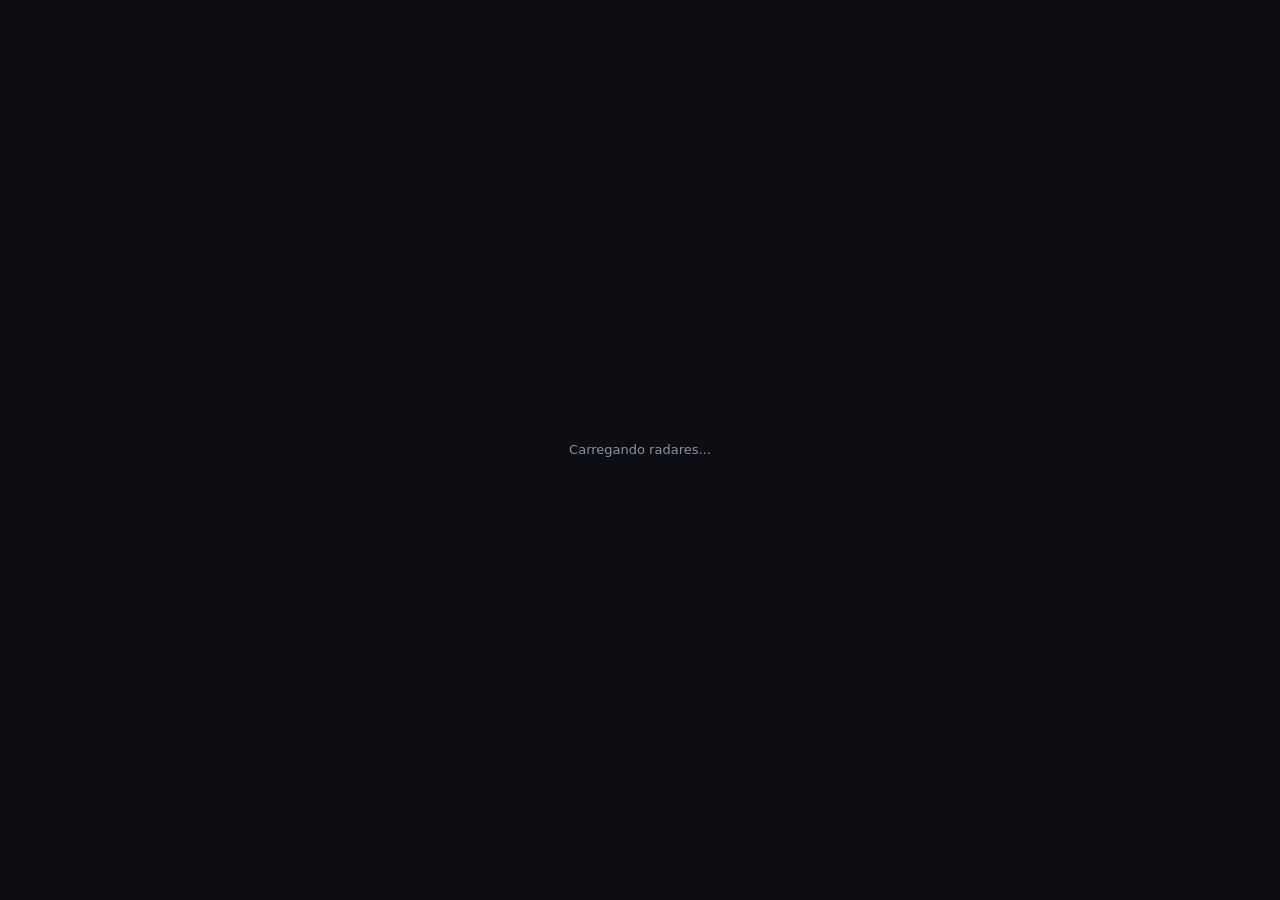
<file: m_radarmulta/html/index.html>
<!doctype html>
<html lang="pt-BR">
<head>
<meta charset="UTF-8">
<meta name="viewport" content="width=device-width, initial-scale=1.0">
<title>Radares</title>
<style>
:root {
    --accent: #3b82f6;
    --bg: #0c0e13;
    --card: rgba(255, 255, 255, 0.025);
    --card-hover: rgba(255, 255, 255, 0.05);
    --border: rgba(255, 255, 255, 0.07);
    --text: #e7e9ee;
    --muted: #8a92a3;
    --danger: #ef4444;
    --ok: #22c55e;
    --warn: #f59e0b;
    --radius: 10px;
}
* { box-sizing: border-box; }
html, body { margin: 0; height: 100%; }
body {
    background: var(--bg);
    color: var(--text);
    font: 13px/1.45 Inter, 'Segoe UI', system-ui, sans-serif;
    overflow: hidden;
    user-select: none;
}
button, input, select { font: inherit; color: inherit; }
::-webkit-scrollbar { width: 6px; height: 6px; }
::-webkit-scrollbar-thumb { background: rgba(255,255,255,.12); border-radius: 6px; }

.app { display: flex; flex-direction: column; height: 100%; }
header {
    display: flex; align-items: center; gap: 12px;
    padding: 18px 20px; border-bottom: 1px solid var(--border);
}
header h1 { font-size: 16px; margin: 0; font-weight: 600; display: flex; align-items: center; gap: 10px; }
header h1 svg { color: var(--accent); }
.badge {
    font-size: 10px; font-weight: 700; letter-spacing: .04em; text-transform: uppercase;
    color: var(--accent); background: color-mix(in srgb, var(--accent) 14%, transparent);
    padding: 3px 8px; border-radius: 6px;
}
.spacer { flex: 1; }
.tabs { display: flex; gap: 4px; padding: 0 20px; border-bottom: 1px solid var(--border); }
.tab {
    background: none; border: 0; padding: 11px 12px; cursor: pointer; color: var(--muted);
    border-bottom: 2px solid transparent; margin-bottom: -1px; font-weight: 500;
}
.tab:hover { color: var(--text); }
.tab.on { color: var(--text); border-bottom-color: var(--accent); }

.btn {
    display: inline-flex; align-items: center; justify-content: center; gap: 6px;
    background: var(--card); border: 1px solid var(--border); border-radius: 8px;
    padding: 7px 12px; cursor: pointer; white-space: nowrap; transition: background .12s, border-color .12s;
}
.btn:hover { background: var(--card-hover); }
.btn:disabled { opacity: .45; cursor: default; }
.btn.primary { background: var(--accent); border-color: transparent; color: #fff; }
.btn.primary:hover { filter: brightness(1.1); }
.btn.danger { color: #fca5a5; border-color: rgba(239,68,68,.35); background: rgba(239,68,68,.08); }
.btn.danger:hover { background: rgba(239,68,68,.16); }
.btn.sm { padding: 5px 9px; font-size: 12px; }
.btn.on { border-color: var(--accent); color: var(--accent); }

input[type=text], input[type=number], select {
    background: rgba(0,0,0,.25); border: 1px solid var(--border); border-radius: 8px;
    padding: 7px 10px; outline: none; width: 100%; min-width: 0;
}
input:focus, select:focus { border-color: var(--accent); }
input:disabled, select:disabled { opacity: .4; cursor: not-allowed; }
select option { background: #151821; }
.search { position: relative; width: 260px; }
.search input { padding-left: 32px; }
.search svg { position: absolute; left: 10px; top: 50%; transform: translateY(-50%); color: var(--muted); }

main { flex: 1; min-height: 0; display: flex; }
.lista {
    width: 320px; flex-shrink: 0; border-right: 1px solid var(--border);
    overflow-y: auto; padding: 14px;
}
.detalhe { flex: 1; overflow-y: auto; padding: 18px 22px 40px; }

.item {
    display: flex; align-items: center; gap: 10px; padding: 10px 12px; border-radius: var(--radius);
    border: 1px solid transparent; cursor: pointer; margin-bottom: 4px;
}
.item:hover { background: var(--card-hover); }
.item.on { background: color-mix(in srgb, var(--accent) 10%, transparent); border-color: color-mix(in srgb, var(--accent) 35%, transparent); }
.dot { width: 10px; height: 10px; border-radius: 50%; flex-shrink: 0; box-shadow: 0 0 0 3px rgba(255,255,255,.04); }
.item .nome { font-weight: 600; }
.item .sub { color: var(--muted); font-size: 12px; white-space: nowrap; overflow: hidden; text-overflow: ellipsis; }
.item .txt { min-width: 0; flex: 1; }
.grupo-titulo { color: var(--muted); font-size: 12px; margin: 16px 4px 8px; }

.card { background: var(--card); border: 1px solid var(--border); border-radius: var(--radius); margin-bottom: 14px; }
.card h3 { margin: 0; font-size: 13px; font-weight: 600; padding: 12px 14px; border-bottom: 1px solid var(--border); display: flex; align-items: center; gap: 8px; }
.card h3 small { color: var(--muted); font-weight: 400; margin-left: auto; }
.card .corpo { padding: 14px; }
.linha { display: flex; gap: 10px; align-items: flex-end; flex-wrap: wrap; }
.linha + .linha, .dica + .linha { margin-top: 14px; }
.campo { display: flex; flex-direction: column; gap: 5px; flex: 1; min-width: 120px; }
.campo label { color: var(--muted); font-size: 12px; }
.dica { color: var(--muted); font-size: 12px; margin-top: 6px; }
.cols { display: grid; grid-template-columns: repeat(auto-fit, minmax(330px, 1fr)); gap: 14px; }
.cols .card { margin-bottom: 0; }

.topo { display: flex; align-items: flex-start; gap: 14px; margin-bottom: 16px; }
.topo h2 { margin: 0; font-size: 20px; }
.topo .ids { color: var(--muted); font-size: 12px; margin-top: 2px; }
.chips { display: flex; gap: 6px; flex-wrap: wrap; margin-top: 8px; }
.chip { font-size: 11.5px; padding: 3px 9px; border-radius: 999px; border: 1px solid var(--border); background: var(--card); display: inline-flex; gap: 6px; align-items: center; }
.chip.red { color: #fca5a5; border-color: rgba(239,68,68,.35); background: rgba(239,68,68,.08); }
.chip.green { color: #86efac; border-color: rgba(34,197,94,.3); background: rgba(34,197,94,.07); }
.chip.blue { color: #93c5fd; border-color: rgba(59,130,246,.3); background: rgba(59,130,246,.07); }
.chip.yellow { color: #fcd34d; border-color: rgba(245,158,11,.3); background: rgba(245,158,11,.07); }

.stats { display: grid; grid-template-columns: repeat(4, 1fr); gap: 10px; margin-bottom: 14px; }
.stat { background: var(--card); border: 1px solid var(--border); border-radius: var(--radius); padding: 12px 14px; }
.stat .k { color: var(--muted); font-size: 11.5px; }
.stat .v { font-size: 16px; font-weight: 600; margin-top: 4px; white-space: nowrap; overflow: hidden; text-overflow: ellipsis; }

.barra { height: 6px; background: rgba(255,255,255,.06); border-radius: 6px; overflow: hidden; margin-top: 8px; }
.barra > div { height: 100%; background: var(--danger); transition: width .3s; }

.tabela { width: 100%; border-collapse: collapse; }
.tabela td { padding: 8px 6px; border-top: 1px solid var(--border); vertical-align: middle; }
.tabela tr:first-child td { border-top: 0; }
.tabela .acoes { text-align: right; white-space: nowrap; }
.vazio { color: var(--muted); text-align: center; padding: 18px; }
.mono { font-family: ui-monospace, Consolas, monospace; font-size: 12px; color: var(--muted); }

.toggle { position: relative; width: 36px; height: 20px; flex-shrink: 0; cursor: pointer; }
.toggle input { opacity: 0; width: 0; height: 0; }
.toggle span { position: absolute; inset: 0; background: rgba(255,255,255,.12); border-radius: 20px; transition: .15s; }
.toggle span::after { content: ''; position: absolute; width: 14px; height: 14px; left: 3px; top: 3px; background: #fff; border-radius: 50%; transition: .15s; }
.toggle input:checked + span { background: var(--accent); }
.toggle input:checked + span::after { transform: translateX(16px); }

.gang { display: flex; align-items: center; gap: 12px; padding: 11px 14px; border-top: 1px solid var(--border); }
.gang:first-child { border-top: 0; }
.gang .txt { flex: 1; min-width: 0; }
.gang .txt b { font-weight: 600; }
.gang .txt div { color: var(--muted); font-size: 12px; }
.gang select { width: 170px; }

.toasts { position: fixed; right: 16px; bottom: 16px; display: flex; flex-direction: column; gap: 8px; z-index: 50; }
.toast {
    background: #161a23; border: 1px solid var(--border); border-left: 3px solid var(--accent);
    padding: 10px 14px; border-radius: 8px; max-width: 380px; box-shadow: 0 10px 30px rgba(0,0,0,.4);
    animation: entra .18s ease-out;
}
.toast.erro { border-left-color: var(--danger); }
.toast.ok { border-left-color: var(--ok); }
@keyframes entra { from { opacity: 0; transform: translateY(6px); } }

.modal-fundo { position: fixed; inset: 0; background: rgba(0,0,0,.55); display: flex; align-items: center; justify-content: center; z-index: 40; }
.modal { background: #12151c; border: 1px solid var(--border); border-radius: 12px; width: 420px; max-width: calc(100% - 32px); box-shadow: 0 20px 60px rgba(0,0,0,.5); }
.modal h4 { margin: 0; padding: 16px 18px 6px; font-size: 15px; }
.modal p { margin: 0; padding: 0 18px; color: var(--muted); }
.modal .corpo { padding: 14px 18px; display: flex; flex-direction: column; gap: 12px; }
.modal .pe { display: flex; justify-content: flex-end; gap: 8px; padding: 0 18px 16px; }

.carregando { display: flex; align-items: center; justify-content: center; height: 100%; color: var(--muted); }
.faccoes-wrap { flex: 1; overflow-y: auto; padding: 18px 22px 40px; }
.faccoes-wrap .card { max-width: 900px; }
</style>
</head>
<body>
<div class="app" id="app"><div class="carregando">Carregando radares...</div></div>
<div class="toasts" id="toasts"></div>
<div id="modal"></div>

<script>
// ---------------------------------------------------------------------------
// Comunicação com o mri_Qadmin (iframe) e com o próprio script (NUI callbacks)
// ---------------------------------------------------------------------------
const RES = (location.hostname.match(/^cfx-nui-(.+)$/) || [])[1]
    || (typeof GetParentResourceName === 'function' ? GetParentResourceName() : 'm_radarmulta');
const EMBUTIDO = window.self !== window.top;

function paraPainel(msg) { if (EMBUTIDO) window.parent.postMessage(msg, '*'); }

async function nui(nome, dados) {
    if (window.__mock) return window.__mock(nome, dados);
    const r = await fetch(`https://${RES}/${nome}`, {
        method: 'POST',
        headers: { 'Content-Type': 'application/json; charset=UTF-8' },
        body: JSON.stringify(dados || {}),
    });
    return r.json();
}

// ---------------------------------------------------------------------------
// Estado
// ---------------------------------------------------------------------------
let D = null;
let selecionado = null;
let busca = '';
let aba = 'radares';
let isentosEditando = null;   // Set com os jobs marcados (enquanto não salva)
let soEmServicoEditando = null;

const arr = (x) => Array.isArray(x) ? x : Object.values(x || {});
const esc = (s) => String(s ?? '').replace(/[&<>"']/g, c => ({ '&': '&amp;', '<': '&lt;', '>': '&gt;', '"': '&quot;', "'": '&#39;' }[c]));
const dinheiro = (n) => 'R$ ' + Number(n || 0).toLocaleString('pt-BR');
const num = (n) => Number(n || 0).toLocaleString('pt-BR');

async function carregar() {
    const d = await nui('plugin:lista');
    if (!d) {
        document.getElementById('app').innerHTML = '<div class="carregando">Você não tem permissão para gerenciar radares.</div>';
        return;
    }
    D = d;
    D.radares = arr(D.radares);
    D.faixas = arr(D.faixas);
    D.empregos = arr(D.empregos);
    if (!selecionado || !D.radares.find(r => r.id === selecionado)) selecionado = D.radares[0]?.id || null;
    render();
}

// ---------------------------------------------------------------------------
// Avisos e modais
// ---------------------------------------------------------------------------
function aviso(msg, tipo) {
    if (!msg) return;
    const el = document.createElement('div');
    el.className = 'toast ' + (tipo || '');
    el.textContent = msg;
    document.getElementById('toasts').appendChild(el);
    setTimeout(() => el.remove(), 5000);
}

let modalAberto = false;
function modal({ titulo, texto, campos, botao, perigo }) {
    return new Promise(resolve => {
        modalAberto = true;
        const el = document.getElementById('modal');
        el.innerHTML = `
            <div class="modal-fundo">
                <div class="modal">
                    <h4>${esc(titulo)}</h4>
                    ${texto ? `<p>${texto}</p>` : ''}
                    <div class="corpo">${campos || ''}</div>
                    <div class="pe">
                        <button class="btn" data-r="nao">Voltar</button>
                        <button class="btn ${perigo ? 'danger' : 'primary'}" data-r="sim">${esc(botao || 'Confirmar')}</button>
                    </div>
                </div>
            </div>`;
        const fechar = (v) => { modalAberto = false; el.innerHTML = ''; resolve(v); };
        el.querySelector('[data-r=nao]').onclick = () => fechar(null);
        el.querySelector('[data-r=sim]').onclick = () => {
            const vals = {};
            el.querySelectorAll('[name]').forEach(i => vals[i.name] = i.type === 'checkbox' ? i.checked : i.value);
            fechar(vals);
        };
        el.querySelector('.modal-fundo').onclick = (e) => { if (e.target.classList.contains('modal-fundo')) fechar(null); };
        const primeiro = el.querySelector('input, select');
        if (primeiro) primeiro.focus();
    });
}

async function acao(nome, id, dados) {
    const r = await nui('plugin:acao', { nome, id, dados });
    aviso(r && r.msg, r && r.ok ? 'ok' : 'erro');
    await carregar();
    return r;
}

async function mundo(tipo, dados) {
    const r = await nui('plugin:mundo', { tipo, dados });
    if (r && r.msg) aviso(r.msg, r.ok ? 'ok' : 'erro');
    return r;
}

// ---------------------------------------------------------------------------
// Render
// ---------------------------------------------------------------------------
const ICONE = `<svg width="20" height="20" viewBox="0 0 24 24" fill="none" stroke="currentColor" stroke-width="2" stroke-linecap="round" stroke-linejoin="round"><path d="M14.5 4h-5L7 7H4a2 2 0 0 0-2 2v9a2 2 0 0 0 2 2h16a2 2 0 0 0 2-2V9a2 2 0 0 0-2-2h-3l-2.5-3z"/><circle cx="12" cy="13" r="3"/></svg>`;
const LUPA = `<svg width="14" height="14" viewBox="0 0 24 24" fill="none" stroke="currentColor" stroke-width="2"><circle cx="11" cy="11" r="8"/><path d="m21 21-4.3-4.3"/></svg>`;

function sentidoTexto(r) {
    return r.heading == null ? 'Dois sentidos' : `Só um sentido (${Math.round(r.heading)}°)`;
}

function renderLista() {
    const el = document.querySelector('.lista');
    if (!el) return;
    const q = busca.trim().toLowerCase();
    const lista = D.radares.filter(r => !q || r.nome.toLowerCase().includes(q) || String(r.id) === q);
    el.innerHTML = lista.length ? lista.map(r => `
        <div class="item ${r.id === selecionado ? 'on' : ''}" data-id="${r.id}">
            <span class="dot" style="background:${r.ativo ? 'var(--danger)' : '#666'}"></span>
            <div class="txt">
                <div class="nome">${esc(r.nome)}</div>
                <div class="sub">${r.limite} km/h · ${r.forma === 'poligono' ? 'área desenhada' : 'círculo ' + Math.round(r.raio) + 'm'}${r.ativo ? '' : ' · desligado'}</div>
            </div>
        </div>`).join('')
        : `<div class="vazio">${D.radares.length ? 'Nenhum radar com esse nome.' : 'Nenhum radar ainda.<br>Vá até o local e clique em <b>+ Criar radar aqui</b>.'}</div>`;
    el.querySelectorAll('.item').forEach(i => i.onclick = () => { selecionado = Number(i.dataset.id); render(); });
}

function renderDetalhe() {
    const r = D.radares.find(x => x.id === selecionado);
    if (!r) return `<div class="vazio" style="margin-top:60px">Selecione ou crie um radar.</div>`;
    const multaA = r.limite + Number(D.tolerancia || 0) + 1;
    return `
        <div class="topo">
            <div style="flex:1;min-width:0">
                <h2>${esc(r.nome)}</h2>
                <div class="ids">Radar nº ${r.id} · centro ${r.centro.x}, ${r.centro.y}, ${r.centro.z}</div>
                <div class="chips">
                    <span class="chip ${r.ativo ? 'green' : 'red'}">${r.ativo ? 'Ligado' : 'Desligado'}</span>
                    <span class="chip blue">${r.forma === 'poligono' ? `Área desenhada · ${r.cantos} cantos` : `Círculo · ${Math.round(r.raio)}m de raio`}</span>
                    <span class="chip">${num(r.tamanho)} m²</span>
                    <span class="chip yellow">${sentidoTexto(r)}</span>
                </div>
            </div>
            <button class="btn" id="bIr">Ir até o radar</button>
        </div>

        <div class="cols">
            <div class="card">
                <h3>Radar</h3>
                <div class="corpo">
                    <div class="linha">
                        <div class="campo" style="flex:2"><label>Nome (aparece na multa)</label><input type="text" id="fNome" maxlength="60" value="${esc(r.nome)}"></div>
                        <div class="campo"><label>Limite (km/h)</label><input type="number" id="fLimite" min="10" max="400" value="${r.limite}"></div>
                    </div>
                    <div class="dica">Com a tolerância de ${D.tolerancia} km/h, multa a partir de <b>${multaA} km/h</b>.</div>
                    <div class="linha">
                        <label style="display:flex;align-items:center;gap:10px;flex:1;cursor:pointer">
                            <span class="toggle"><input type="checkbox" id="fAtivo" ${r.ativo ? 'checked' : ''}><span></span></span>
                            Radar ligado
                        </label>
                        <button class="btn primary" id="bSalvar">Salvar</button>
                    </div>
                </div>
            </div>

            <div class="card">
                <h3>Área <small>${r.forma === 'poligono' ? 'desenhada' : 'círculo'}</small></h3>
                <div class="corpo">
                    ${r.forma === 'poligono' ? `
                        <div class="dica" style="margin-top:0">O radar mede quem passa dentro da área desenhada (${r.cantos} cantos).</div>
                        <div class="linha">
                            <button class="btn primary" id="bDesenhar">Redesenhar a área</button>
                            <button class="btn" id="bCirculo">Voltar a ser círculo</button>
                        </div>` : `
                        <div class="linha">
                            <div class="campo"><label>Raio (m)</label><input type="number" id="fRaio" min="3" max="300" value="${Math.round(r.raio)}"></div>
                            <button class="btn" id="bRaio">Salvar raio</button>
                        </div>
                        <div class="linha">
                            <button class="btn primary" id="bDesenhar">Desenhar a área</button>
                            <button class="btn" id="bMover">Mover o centro pra onde estou</button>
                        </div>
                        <div class="dica">Desenhar a área: o painel fecha e você marca os cantos no jogo, igual aos territórios.</div>`}
                </div>
            </div>

            <div class="card">
                <h3>Sentido</h3>
                <div class="corpo">
                    <div class="dica" style="margin-top:0">${r.heading == null
                        ? 'Multa quem passa nos <b>dois sentidos</b> da pista.'
                        : `Só multa quem vai na direção <b>${Math.round(r.heading)}°</b> (folga de ${r.margem}° pra cada lado). A seta amarela mostra o sentido quando as áreas estão visíveis.`}</div>
                    <div class="linha">
                        <button class="btn" id="bSentido">Usar a direção pra onde estou virado</button>
                        ${r.heading != null ? `<button class="btn" id="bDoisSentidos">Multar nos dois sentidos</button>` : ''}
                    </div>
                    <div class="dica">Fique no meio da pista, de frente pro sentido que deve ser multado (dentro do carro funciona também), e clique no botão.</div>
                </div>
            </div>

            <div class="card">
                <h3>Excluir</h3>
                <div class="corpo">
                    <div class="dica" style="margin-top:0">Apaga o radar do banco. Multas que já foram aplicadas continuam no app Multas dos jogadores.</div>
                    <div class="linha"><button class="btn danger" id="bExcluir">Excluir radar</button></div>
                </div>
            </div>
        </div>

        <div class="card" style="margin-top:14px">
            <h3>Valores das multas <small>config.lua</small></h3>
            <div class="corpo">
                <table class="tabela">
                    ${D.faixas.map((f, i) => `<tr><td><b>${esc(f.nome)}</b></td><td>${f.ate != null ? `até ${f.ate}% acima do limite` : `mais de ${D.faixas[i - 1]?.ate ?? 0}% acima do limite`}</td><td class="acoes">${dinheiro(f.valor)}</td></tr>`).join('')}
                </table>
                <div class="dica">O dinheiro das multas vai para a conta <b>${esc(D.contaDestino)}</b> no ps-banking. Valores, tolerância e isenções ficam no config.lua.</div>
            </div>
        </div>`;
}

function render() {
    const app = document.getElementById('app');
    const rolagem = {};
    ['.lista', '.detalhe', '.faccoes-wrap'].forEach(s => { const el = app.querySelector(s); if (el) rolagem[s] = el.scrollTop; });
    const foco = document.activeElement && document.activeElement.id;
    app.innerHTML = `
        <header>
            <h1>${ICONE} Radares <span class="badge">${D.radares.length} radar${D.radares.length === 1 ? '' : 'es'}</span></h1>
            <div class="spacer"></div>
            ${aba === 'radares' ? `
            <div class="search">${LUPA}<input type="text" id="busca" placeholder="Buscar radar..." value="${esc(busca)}"></div>
            <button class="btn ${D.mostrarAreas ? 'on' : ''}" id="bAreas">${D.mostrarAreas ? 'Esconder áreas' : 'Mostrar áreas'}</button>
            <button class="btn primary" id="bCriar">+ Criar radar aqui</button>` : ''}
        </header>
        <div class="tabs">
            <button class="tab ${aba === 'radares' ? 'on' : ''}" data-aba="radares">Radares</button>
            <button class="tab ${aba === 'isencoes' ? 'on' : ''}" data-aba="isencoes">Isenções</button>
        </div>
        <main>${aba === 'radares' ? `
            <div class="lista"></div>
            <div class="detalhe">${renderDetalhe()}</div>` : `<div class="faccoes-wrap">${renderIsencoes()}</div>`}
        </main>`;

    app.querySelectorAll('[data-aba]').forEach(b => b.onclick = () => { aba = b.dataset.aba; isentosEditando = null; soEmServicoEditando = null; render(); });
    if (aba === 'radares') {
        renderLista();
        app.querySelector('#bAreas').onclick = async () => { const r = await mundo('areas'); if (r) { D.mostrarAreas = r.mostrarAreas; render(); } };
        app.querySelector('#bCriar').onclick = criarRadar;
        const b = app.querySelector('#busca');
        b.oninput = () => { busca = b.value; renderLista(); };
        ligarDetalhe();
    } else {
        ligarIsencoes();
    }

    Object.entries(rolagem).forEach(([s, y]) => { const el = app.querySelector(s); if (el) el.scrollTop = y; });
    if (foco) { const el = document.getElementById(foco); if (el) { el.focus(); if (el.setSelectionRange && el.type === 'text') el.setSelectionRange(el.value.length, el.value.length); } }
}

function ligarDetalhe() {
    const r = D.radares.find(x => x.id === selecionado);
    if (!r) return;
    const on = (id, fn) => { const el = document.getElementById(id); if (el) el.onclick = fn; };

    on('bIr', () => mundo('irPara', { coords: r.centro }));
    on('bSalvar', () => acao('editar', r.id, {
        nome: document.getElementById('fNome').value,
        limite: Number(document.getElementById('fLimite').value),
        ativo: document.getElementById('fAtivo').checked,
    }));
    on('bRaio', () => acao('editar', r.id, { raio: Number(document.getElementById('fRaio').value) }));
    on('bDesenhar', () => mundo('desenhar', { id: r.id }));
    on('bMover', async () => {
        if (await modal({ titulo: 'Mover o centro?', texto: 'O centro do círculo vai para onde o seu personagem está agora.', botao: 'Mover' })) acao('moverAqui', r.id);
    });
    on('bCirculo', async () => {
        if (await modal({ titulo: 'Voltar a ser círculo?', texto: 'O desenho da área é apagado e vira um círculo do mesmo tamanho, no meio da área.', botao: 'Usar círculo', perigo: true })) acao('circulo', r.id);
    });
    on('bSentido', async () => { await mundo('sentidoAtual', { id: r.id }); await carregar(); });
    on('bDoisSentidos', () => acao('sentido', r.id, { heading: false }));
    on('bExcluir', async () => {
        if (await modal({ titulo: 'Excluir radar?', texto: `O radar <b>${esc(r.nome)}</b> será apagado do banco. Isso não dá pra desfazer.`, botao: 'Excluir', perigo: true })) acao('excluir', r.id);
    });
}

// ---------------------------------------------------------------------------
// Aba Isenções: empregos que não levam multa
// ---------------------------------------------------------------------------
const TIPO = { leo: 'Polícia', ems: 'Saúde', mechanic: 'Mecânica' };

function marcados() {
    if (!isentosEditando) isentosEditando = new Set(D.empregos.filter(e => e.isento).map(e => e.nome));
    if (soEmServicoEditando === null) soEmServicoEditando = !!D.soEmServico;
    return isentosEditando;
}

function alterado() {
    const orig = new Set(D.empregos.filter(e => e.isento).map(e => e.nome));
    const atual = marcados();
    if (soEmServicoEditando !== !!D.soEmServico) return true;
    if (orig.size !== atual.size) return true;
    for (const n of orig) if (!atual.has(n)) return true;
    return false;
}

function renderIsencoes() {
    const sel = marcados();
    const lista = D.empregos.map(e => `
        <div class="gang">
            <div class="txt">
                <b>${esc(e.label)}</b>
                <div>${esc(e.nome)}${e.tipo && TIPO[e.tipo] ? ' · ' + TIPO[e.tipo] : ''}${e.sumiu ? ' · <span style="color:var(--warn)">não existe mais no qbx_core</span>' : ''}</div>
            </div>
            <label class="toggle"><input type="checkbox" data-job="${esc(e.nome)}" ${sel.has(e.nome) ? 'checked' : ''}><span></span></label>
        </div>`).join('');
    return `
        <div class="card">
            <h3>Quem não leva multa <small>${sel.size} emprego${sel.size === 1 ? '' : 's'} marcado${sel.size === 1 ? '' : 's'}</small></h3>
            <div class="corpo">
                <label style="display:flex;align-items:center;gap:10px;cursor:pointer">
                    <span class="toggle"><input type="checkbox" id="fServico" ${soEmServicoEditando ? 'checked' : ''}><span></span></span>
                    Só fica livre da multa se estiver <b>em serviço</b>
                </label>
                <div class="dica">${soEmServicoEditando
                    ? 'Fora de serviço, quem tem um desses empregos leva multa como qualquer um.'
                    : 'Quem tem um desses empregos nunca leva multa, mesmo fora de serviço.'}
                    ${D.isentarEmergencia ? ' Viaturas de emergência (carros da classe emergência) também não levam multa, não importa quem dirige.' : ''}</div>
                <div class="linha">
                    <button class="btn primary" id="bSalvarIsencoes" ${alterado() ? '' : 'disabled'}>Salvar isenções</button>
                    ${alterado() ? '<span class="dica" style="margin:0;color:var(--warn)">Alterações não salvas</span>' : ''}
                </div>
            </div>
        </div>
        <div class="card">
            <h3>Empregos <small>marque os que não levam multa</small></h3>
            <div>${lista || '<div class="vazio">Nenhum emprego encontrado no qbx_core.</div>'}</div>
        </div>`;
}

function ligarIsencoes() {
    document.querySelectorAll('[data-job]').forEach(c => c.onchange = () => {
        const s = marcados();
        if (c.checked) s.add(c.dataset.job); else s.delete(c.dataset.job);
        render();
    });
    const sv = document.getElementById('fServico');
    if (sv) sv.onchange = () => { marcados(); soEmServicoEditando = sv.checked; render(); };
    const b = document.getElementById('bSalvarIsencoes');
    if (b) b.onclick = async () => {
        const jobs = [...marcados()];
        const soEmServico = soEmServicoEditando;
        isentosEditando = null; soEmServicoEditando = null;
        await acao('isencoes', null, { jobs, soEmServico });
    };
}

async function criarRadar() {
    const v = await modal({
        titulo: 'Criar radar aqui',
        texto: 'O radar é criado onde o seu personagem está agora.',
        botao: 'Criar',
        campos: `
            <div class="campo"><label>Nome (aparece na multa)</label><input type="text" name="nome" maxlength="60" placeholder="Ex.: Av. Paulista - sentido centro"></div>
            <div class="linha" style="margin-top:0">
                <div class="campo"><label>Limite (km/h)</label><input type="number" name="limite" min="10" max="400" value="${D.limitePadrao || 100}"></div>
                <div class="campo"><label>Raio se for círculo (m)</label><input type="number" name="raio" min="3" max="300" value="${Math.round(D.raioPadrao || 20)}"></div>
            </div>
            <label style="display:flex;align-items:center;gap:10px;cursor:pointer">
                <span class="toggle"><input type="checkbox" name="desenhar" checked><span></span></span>
                Desenhar a área agora (o painel fecha e você marca os cantos no jogo)
            </label>`,
    });
    if (!v) return;
    const r = await mundo('criar', { nome: v.nome, limite: Number(v.limite), raio: Number(v.raio), desenhar: v.desenhar });
    if (r && r.ok && r.id) selecionado = r.id;
    if (r && r.ok && !v.desenhar) await carregar();
}

// ---------------------------------------------------------------------------
// Ciclo de vida do plugin
// ---------------------------------------------------------------------------
function aplicarTema(m) {
    if (m.accentColor && /^#[0-9a-f]{6}/i.test(m.accentColor)) document.documentElement.style.setProperty('--accent', m.accentColor.slice(0, 7));
    if (m.backgroundColor && /^#[0-9a-f]{6}/i.test(m.backgroundColor)) document.documentElement.style.setProperty('--bg', m.backgroundColor.slice(0, 7));
}

window.addEventListener('message', (e) => {
    const m = e.data;
    if (!m || typeof m.type !== 'string') return;
    if (m.type === 'mri-plugin/init') { aplicarTema(m); carregar(); }
    else if (m.type === 'mri-plugin/theme-changed') aplicarTema(m);
    else if (m.type === 'mri-plugin/navigate') carregar();
    else if (m.type === 'mri-plugin/visibility' && m.visible) carregar();
});

window.addEventListener('keydown', (e) => {
    if (e.key !== 'Escape') return;
    if (modalAberto) { document.querySelector('[data-r=nao]')?.click(); return; }
    paraPainel({ type: 'mri-plugin/request-close' });
});

if (EMBUTIDO) paraPainel({ type: 'mri-plugin/ready' });
else carregar();
</script>
</body>
</html>
</file>
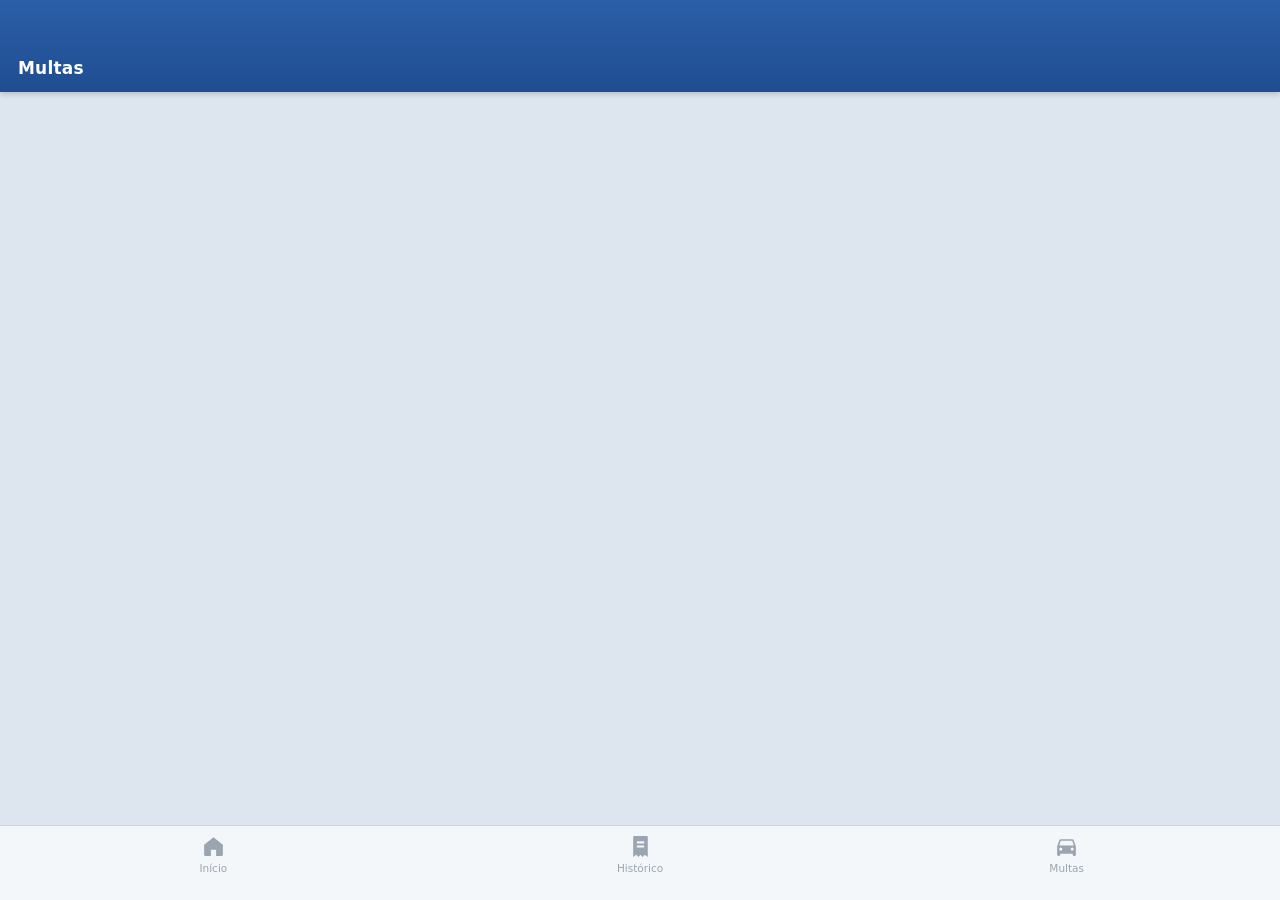
<file: m_radarmulta/html/app.html>
<!doctype html>
<html lang="pt-BR">
<head>
<meta charset="utf-8">
<meta name="viewport" content="width=device-width, initial-scale=1">
<title>Multas</title>
<script src="https://cfx-nui-sd-phone/web/build/sdphone-sdk.js"></script>
<style>
  * { box-sizing: border-box; margin: 0; padding: 0; -webkit-tap-highlight-color: transparent; }
  :root {
    --azul: #2b5fa8; --azul-esc: #1f4d91; --azul-claro: #d6e2f0; --chip: #cfe0f5; --chip-txt: #2a67b8;
    --fundo: #dde5ee; --card: #e9eff6; --borda: #c9d4e1; --linha: #d3dce7;
    --titulo: #a5501e; --txt: #33404f; --cinza: #7c8896; --verde: #2f8a4f; --vermelho: #d23b33;
  }
  html, body { height: 100%; }
  body {
    font-family: 'Poppins', 'Segoe UI', system-ui, sans-serif; background: var(--fundo); color: var(--txt);
    overflow: hidden; user-select: none; display: flex; flex-direction: column;
  }
  header {
    background: linear-gradient(180deg, var(--azul) 0%, var(--azul-esc) 100%);
    padding: 58px 18px 14px; display: flex; align-items: center; justify-content: space-between; flex-shrink: 0;
    box-shadow: 0 2px 6px rgba(0,0,0,.18);
  }
  header h1 { color: #fff; font-size: 17px; font-weight: 700; letter-spacing: .2px; }
  .olho { background: none; border: none; color: #fff; cursor: pointer; display: flex; padding: 4px; opacity: .95; }
  .olho svg { width: 24px; height: 24px; }

  main { flex: 1; overflow-y: auto; padding: 10px 12px 16px; }
  main::-webkit-scrollbar { width: 0; }
  .aba { display: none; }
  .aba.ativa { display: block; animation: entra .18s ease; }
  @keyframes entra { from { opacity: 0; transform: translateY(4px); } to { opacity: 1; transform: none; } }

  .card {
    background: var(--card); border: 1px solid var(--borda); border-radius: 10px; margin-bottom: 10px; overflow: hidden;
  }
  .card .topo { padding: 11px 14px 9px; display: flex; justify-content: space-between; align-items: flex-start; gap: 8px; }
  .card .info { min-width: 0; flex: 1; }
  .linha1 { display: flex; align-items: center; gap: 6px; font-size: 11.5px; font-weight: 600; color: var(--txt); }
  .chip { background: var(--chip); color: var(--chip-txt); font-size: 10.5px; font-weight: 600; padding: 2px 7px; border-radius: 4px; letter-spacing: .5px; }
  .chip.pol { background: #e3dcf3; color: #5b3fa6; }
  .data { font-size: 11px; color: var(--cinza); margin-top: 6px; }
  .nome-multa { font-size: 14px; font-weight: 700; color: var(--titulo); margin-top: 4px; }
  .desc { font-size: 11px; color: var(--cinza); margin-top: 3px; line-height: 1.35; }
  .grav { display: inline-block; font-size: 9.5px; font-weight: 700; text-transform: uppercase; padding: 1px 6px; border-radius: 3px; margin-right: 4px; vertical-align: 1px; }
  .grav.media { background: #fbeccc; color: #9a6a06; }
  .grav.grave { background: #fde0cc; color: #b4520f; }
  .grav.gravissima { background: #f9d3d1; color: #b52620; }
  .grav.policia { background: #e3dcf3; color: #5b3fa6; }
  .card .valor { border-top: 1px solid var(--linha); padding: 9px 14px; font-size: 13px; color: var(--txt); font-weight: 500; display: flex; justify-content: space-between; align-items: center; }
  .pago-tag { font-size: 10.5px; font-weight: 600; color: var(--verde); }

  .btn {
    background: var(--azul-claro); color: var(--azul); border: none; border-radius: 7px; font: inherit; font-size: 13px; font-weight: 600;
    padding: 9px 22px; cursor: pointer; flex-shrink: 0; transition: filter .15s, transform .1s;
  }
  .btn:hover { filter: brightness(.96); }
  .btn:active { transform: scale(.97); }
  .btn:disabled { opacity: .55; cursor: default; }
  .btn.cheio { background: var(--azul); color: #fff; width: 100%; padding: 12px; font-size: 14px; }

  /* Início */
  .resumo { background: linear-gradient(135deg, #2f67b5, #1c4a8c); color: #fff; border-radius: 12px; padding: 16px; margin-bottom: 10px; box-shadow: 0 3px 10px rgba(31,77,145,.25); }
  .resumo .rot { font-size: 11.5px; opacity: .85; }
  .resumo .big { font-size: 26px; font-weight: 700; margin-top: 2px; letter-spacing: .3px; }
  .resumo .sub { display: flex; justify-content: space-between; margin-top: 14px; font-size: 11.5px; opacity: .92; }
  .resumo .sub b { display: block; font-size: 14px; margin-top: 2px; }
  .ola { font-size: 13px; color: var(--txt); margin: 4px 2px 10px; }
  .ola b { color: var(--azul-esc); }
  .secao { font-size: 12px; font-weight: 700; color: var(--cinza); text-transform: uppercase; letter-spacing: .6px; margin: 16px 2px 8px; display: flex; justify-content: space-between; }
  .secao a { color: var(--azul); text-transform: none; letter-spacing: 0; cursor: pointer; font-weight: 600; }

  .vazio { text-align: center; padding: 48px 20px; color: var(--cinza); font-size: 13px; }
  .vazio svg { width: 54px; height: 54px; color: #9fb3c9; margin-bottom: 10px; }
  .vazio b { display: block; color: var(--txt); font-size: 14px; margin-bottom: 4px; }

  /* barra de abas */
  nav { background: #f4f7fa; border-top: 1px solid var(--borda); display: flex; padding: 8px 0 26px; flex-shrink: 0; }
  nav button { flex: 1; background: none; border: none; font: inherit; color: #9aa5b1; display: flex; flex-direction: column; align-items: center; gap: 3px; font-size: 10.5px; cursor: pointer; position: relative; }
  nav button svg { width: 25px; height: 25px; }
  nav button.ativa { color: var(--azul); font-weight: 600; }
  .badge { position: absolute; top: -4px; left: calc(50% + 6px); background: var(--vermelho); color: #fff; font-size: 9.5px; font-weight: 700; min-width: 16px; height: 16px; border-radius: 8px; display: none; align-items: center; justify-content: center; padding: 0 4px; border: 2px solid #f4f7fa; }
  .badge.on { display: flex; }

  .toast { position: fixed; left: 16px; right: 16px; bottom: 96px; padding: 11px 14px; border-radius: 10px; font-size: 12.5px; font-weight: 500; color: #fff; background: #2f3b4a; box-shadow: 0 4px 14px rgba(0,0,0,.25); opacity: 0; transform: translateY(10px); transition: .2s; pointer-events: none; z-index: 9; }
  .toast.on { opacity: 1; transform: none; }
  .toast.ok { background: var(--verde); }
  .toast.erro { background: var(--vermelho); }
  .carregando { text-align: center; padding: 60px 0; color: var(--cinza); font-size: 13px; }
</style>
</head>
<body>
<header>
  <h1 id="tituloTopo">Multas</h1>
  <button class="olho" id="olho" title="Mostrar/ocultar valores"></button>
</header>

<main>
  <section class="aba" id="aba-inicio"><div class="carregando">Carregando...</div></section>
  <section class="aba" id="aba-multas"></section>
  <section class="aba" id="aba-historico"></section>
</main>

<nav>
  <button data-aba="inicio">
    <svg viewBox="0 0 24 24" fill="currentColor"><path d="M12 3.2 3 10.4V20a1 1 0 0 0 1 1h5.5v-6h5v6H20a1 1 0 0 0 1-1v-9.6z"/></svg>
    Início
  </button>
  <button data-aba="historico">
    <svg viewBox="0 0 24 24" fill="currentColor"><path d="M6 2h12a1 1 0 0 1 1 1v19l-3-2-2 2-2-2-2 2-2-2-3 2V3a1 1 0 0 1 1-1zm2.5 5v2h7V7zm0 4v2h7v-2z"/></svg>
    Histórico
  </button>
  <button data-aba="multas">
    <span class="badge" id="badge">0</span>
    <svg viewBox="0 0 24 24" fill="currentColor"><path d="M18.9 6.01A1.5 1.5 0 0 0 17.5 5h-11c-.66 0-1.21.42-1.42 1.01L3 12v8a1 1 0 0 0 1 1h1a1 1 0 0 0 1-1v-1h12v1a1 1 0 0 0 1 1h1a1 1 0 0 0 1-1v-8zM6.5 16a1.5 1.5 0 1 1 0-3 1.5 1.5 0 0 1 0 3zm11 0a1.5 1.5 0 1 1 0-3 1.5 1.5 0 0 1 0 3zM5 11l1.5-4.5h11L19 11z"/></svg>
    Multas
  </button>
</nav>

<div class="toast" id="toast"></div>

<script>
(() => {
  const TESTE = location.protocol === 'file:';
  const $ = s => document.querySelector(s);
  const OLHO_ON = '<svg viewBox="0 0 24 24" fill="none" stroke="currentColor" stroke-width="2"><path d="M1.5 12S5.5 4.5 12 4.5 22.5 12 22.5 12 18.5 19.5 12 19.5 1.5 12 1.5 12z"/><circle cx="12" cy="12" r="3.2"/></svg>';
  const OLHO_OFF = '<svg viewBox="0 0 24 24" fill="none" stroke="currentColor" stroke-width="2"><path d="M3 3l18 18M10.6 5.1A10 10 0 0 1 12 4.5C18.5 4.5 22.5 12 22.5 12a17 17 0 0 1-3.3 4.2M6.2 6.6C3.3 8.5 1.5 12 1.5 12S5.5 19.5 12 19.5a9.6 9.6 0 0 0 4.6-1.2"/><path d="M9.9 9.9a3 3 0 0 0 4.2 4.2"/></svg>';
  const TITULOS = { inicio: 'Multas', multas: 'Multas', historico: 'Histórico' };

  let dados = null, aba = 'inicio', oculto = false, ocupado = false, timerToast;

  // ---------- teste no navegador (sem o jogo) ----------
  const mock = {
    nome: 'Magrão Silva', saldo: 48250,
    pendentes: [
      { id: 174, placa: 'TBH8W8R', gravidade: 'Gravíssima', origem: 'radar', descricao: 'Marginal Tietê - 152 km/h (lim. 90)', valor: 880, criado: 1793660000 },
      { id: 173, placa: 'TBH8W8R', gravidade: 'Grave', origem: 'radar', descricao: 'Av. Paulista - 71 km/h (lim. 50)', valor: 195, criado: 1793650000 },
      { id: 172, placa: null, gravidade: null, origem: 'policia', descricao: 'RDO #12 - Direção perigosa', valor: 5000, criado: 1793640000 },
      { id: 87, placa: '3RWAFA5', gravidade: 'Média', origem: 'radar', descricao: 'Rodovia - Grapeseed - 115 km/h (lim. 100)', valor: 130, criado: 1792700000 },
    ],
    pagas: [
      { id: 60, placa: '3RWAFA5', gravidade: 'Média', origem: 'radar', descricao: 'Rodovia - Vinewood Hills - 112 km/h (lim. 100)', valor: 130, criado: 1792000000, pagoEm: 1792100000 },
    ],
  };
  async function nui(nome, d) {
    if (TESTE) {
      await new Promise(r => setTimeout(r, 250));
      if (nome === 'estado') { mock.total = mock.pendentes.reduce((a, m) => a + m.valor, 0); return JSON.parse(JSON.stringify(mock)); }
      const pagar = nome === 'pagarTodas' ? mock.pendentes.slice() : mock.pendentes.filter(m => m.id === d.id);
      const total = pagar.reduce((a, m) => a + m.valor, 0);
      if (total > mock.saldo) return { ok: false, erro: 'Saldo insuficiente no banco.' };
      mock.saldo -= total;
      pagar.forEach(m => { m.pagoEm = Date.now() / 1000; mock.pagas.unshift(m); });
      mock.pendentes = mock.pendentes.filter(m => !pagar.includes(m));
      return { ok: true, pagas: pagar.length, valor: total };
    }
    return await fetchNui(nome, d || {});
  }
  async function confirmar(titulo, texto) {
    if (TESTE || typeof ShowConfirm !== 'function') return confirm(texto);
    return await ShowConfirm({ title: titulo, description: texto, confirmText: 'Pagar', cancelText: 'Cancelar' });
  }

  // ---------- formatação ----------
  const reais = v => oculto ? 'R$ •••••' : 'R$ ' + Number(v || 0).toLocaleString('pt-BR');
  const data = t => t ? new Date(t * 1000).toLocaleDateString('pt-BR') : '';
  const esc = s => String(s ?? '').replace(/[&<>"']/g, c => ({ '&': '&amp;', '<': '&lt;', '>': '&gt;', '"': '&quot;', "'": '&#39;' }[c]));
  const placaFmt = p => { p = String(p).replace(/\s+/g, ''); return p.length > 4 ? p.slice(0, 4) + ' ' + p.slice(4) : p; };
  const classeGrav = g => ({ 'média': 'media', 'media': 'media', 'grave': 'grave', 'gravíssima': 'gravissima', 'gravissima': 'gravissima' }[String(g || '').toLowerCase()] || 'grave');

  function card(m, pago) {
    const chip = m.placa
      ? `<span>Placa</span><span class="chip">${esc(placaFmt(m.placa))}</span>`
      : `<span>Origem</span><span class="chip pol">Polícia</span>`;
    const tag = m.gravidade ? `<span class="grav ${classeGrav(m.gravidade)}">${esc(m.gravidade)}</span>`
      : (m.origem === 'policia' ? '<span class="grav policia">Infração</span>' : '');
    return `
      <div class="card">
        <div class="topo">
          <div class="info">
            <div class="linha1">${chip}</div>
            <div class="data">${data(m.criado)}</div>
            <div class="nome-multa">Multa ${m.id}</div>
            <div class="desc">${tag}${esc(m.descricao)}</div>
          </div>
          ${pago ? '' : `<button class="btn" data-pagar="${m.id}">Pagar</button>`}
        </div>
        <div class="valor"><span>${reais(m.valor)}</span>${pago ? `<span class="pago-tag">Paga em ${data(m.pagoEm)}</span>` : ''}</div>
      </div>`;
  }

  const vazio = (titulo, texto) => `
    <div class="vazio">
      <svg viewBox="0 0 24 24" fill="none" stroke="currentColor" stroke-width="1.8"><circle cx="12" cy="12" r="9.5"/><path d="M7.5 12.5l3 3 6-6.5"/></svg>
      <b>${titulo}</b>${texto}
    </div>`;

  function desenhar() {
    if (!dados) return;
    if (dados.erro) { $('#aba-inicio').innerHTML = `<div class="carregando">${esc(dados.erro)}</div>`; return; }
    const pend = dados.pendentes || [], pagas = dados.pagas || [];
    const nome = (dados.nome || '').split(' ')[0];

    $('#aba-inicio').innerHTML = `
      ${nome ? `<div class="ola">Olá, <b>${esc(nome)}</b></div>` : ''}
      <div class="resumo">
        <div class="rot">Total em multas</div>
        <div class="big">${reais(dados.total)}</div>
        <div class="sub">
          <div>Multas em aberto<b>${pend.length}</b></div>
          <div style="text-align:right">Saldo no banco<b>${reais(dados.saldo)}</b></div>
        </div>
      </div>
      ${pend.length ? `<button class="btn cheio" id="pagarTodas">Pagar todas (${reais(dados.total)})</button>` : ''}
      <div class="secao"><span>Últimas multas</span>${pend.length > 3 ? '<a data-ir="multas">Ver todas</a>' : ''}</div>
      ${pend.length ? pend.slice(0, 3).map(m => card(m)).join('') : vazio('Tudo em dia', 'Nenhuma multa em aberto nos seus veículos.')}
    `;
    $('#aba-multas').innerHTML = pend.length ? pend.map(m => card(m)).join('') : vazio('Nenhuma multa', 'Você não tem multas pra pagar.');
    $('#aba-historico').innerHTML = pagas.length ? pagas.map(m => card(m, true)).join('') : vazio('Sem histórico', 'Multas pagas aparecem aqui.');

    const b = $('#badge');
    b.textContent = pend.length > 99 ? '99+' : pend.length;
    b.classList.toggle('on', pend.length > 0);
  }

  function irPara(nova) {
    aba = nova;
    document.querySelectorAll('.aba').forEach(s => s.classList.toggle('ativa', s.id === 'aba-' + nova));
    document.querySelectorAll('nav button').forEach(b => b.classList.toggle('ativa', b.dataset.aba === nova));
    $('#tituloTopo').textContent = TITULOS[nova];
    $('main').scrollTop = 0;
  }

  function toast(msg, tipo) {
    const t = $('#toast');
    t.textContent = msg; t.className = 'toast on ' + (tipo || '');
    clearTimeout(timerToast);
    timerToast = setTimeout(() => t.className = 'toast', 2600);
  }

  async function carregar() {
    const r = await nui('estado');
    dados = r || { erro: 'Sem sinal.' };
    desenhar();
  }

  async function pagar(id) {
    if (ocupado) return;
    const todas = id == null;
    const m = !todas && (dados.pendentes || []).find(x => x.id === id);
    if (!todas && !m) return;
    const valor = todas ? dados.total : m.valor;
    const texto = todas
      ? `Pagar ${dados.pendentes.length} multa(s) no total de R$ ${Number(valor).toLocaleString('pt-BR')}? O valor sai do seu saldo no banco.`
      : `Pagar a Multa ${id} de R$ ${Number(valor).toLocaleString('pt-BR')}? O valor sai do seu saldo no banco.`;
    if (!(await confirmar(todas ? 'Pagar todas' : 'Pagar multa', texto))) return;

    ocupado = true;
    document.querySelectorAll('[data-pagar], #pagarTodas').forEach(b => b.disabled = true);
    const r = todas ? await nui('pagarTodas') : await nui('pagar', { id });
    ocupado = false;
    if (r && r.ok) toast(r.pagas > 1 ? `${r.pagas} multas pagas!` : 'Multa paga!', 'ok');
    else toast((r && r.erro) || 'Não deu pra pagar.', 'erro');
    await carregar();
  }

  function trocarOlho() {
    oculto = !oculto;
    $('#olho').innerHTML = oculto ? OLHO_OFF : OLHO_ON;
    if (!TESTE && typeof SetStorage === 'function') SetStorage('oculto', oculto);
    desenhar();
  }

  // ---------- eventos ----------
  document.addEventListener('click', e => {
    const p = e.target.closest('[data-pagar]');
    if (p) return pagar(Number(p.dataset.pagar));
    if (e.target.closest('#pagarTodas')) return pagar(null);
    const ir = e.target.closest('[data-ir]');
    if (ir) return irPara(ir.dataset.ir);
    const nav = e.target.closest('nav button');
    if (nav) return irPara(nav.dataset.aba);
  });
  $('#olho').addEventListener('click', trocarOlho);

  let polling, iniciou = false;
  async function iniciar() {
    if (iniciou) return; iniciou = true;
    if (!TESTE && typeof GetStorage === 'function') {
      try { oculto = (await GetStorage('oculto', false)) === true; } catch (_) {}
    }
    $('#olho').innerHTML = oculto ? OLHO_OFF : OLHO_ON;
    irPara('inicio');
    carregar();
    if (TESTE) return;
    onNuiEvent('atualizar', carregar);
    const ligar = () => { clearInterval(polling); polling = setInterval(carregar, 8000); };
    OnAppOpen(() => { carregar(); ligar(); });
    OnAppClose(() => clearInterval(polling));
    ligar();
  }

  if (TESTE) iniciar();
  else if (window.sdphone && sdphone.ready) sdphone.ready.then(iniciar);
  else {
    const t = setInterval(() => { if (window.componentsLoaded) { clearInterval(t); iniciar(); } }, 50);
    addEventListener('message', e => { if (e.data === 'componentsLoaded') { clearInterval(t); iniciar(); } });
  }
})();
</script>
</body>
</html>
</file>
